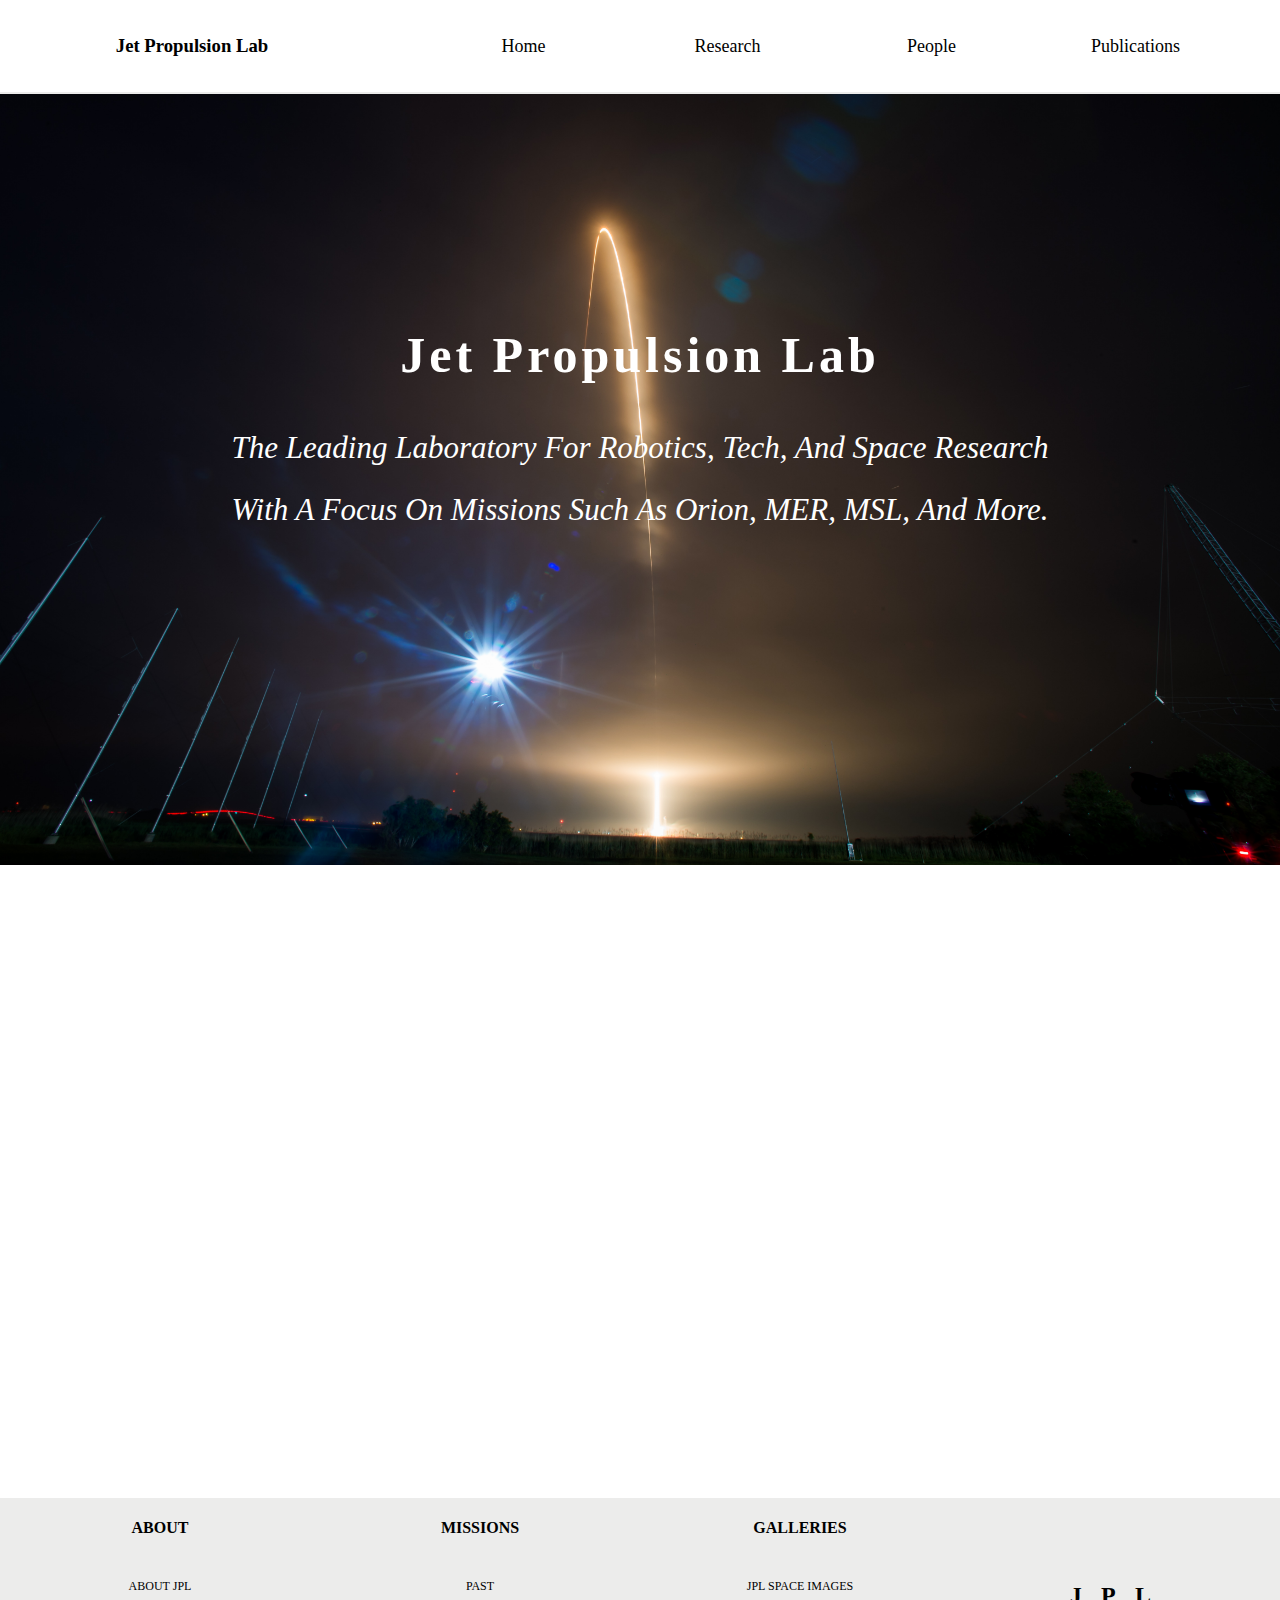
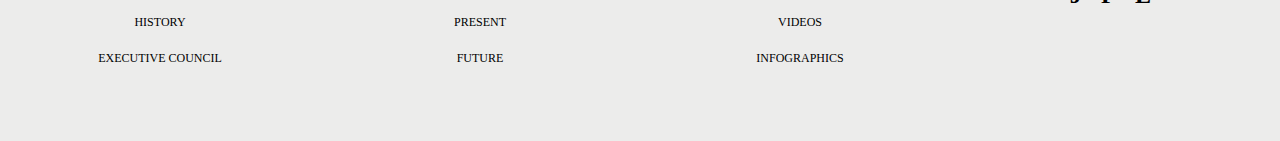
<file: index.html>
<!DOCTYPE html>
<html>
  <head>
    <meta charset="utf-8">
    <title>Landing Page</title>
    <link rel="stylesheet" href="css/landing.css">
    <script src="https://ajax.googleapis.com/ajax/libs/jquery/3.2.1/jquery.min.js"></script>
    <script src="js/main.js"></script>
    <link rel="stylesheet" href="https://use.fontawesome.com/releases/v5.0.13/css/all.css" integrity="sha384-DNOHZ68U8hZfKXOrtjWvjxusGo9WQnrNx2sqG0tfsghAvtVlRW3tvkXWZh58N9jp" crossorigin="anonymous">
  </head>
  <body>
    <header>
      <div id="name">
        <h3>Jet Propulsion Lab</h3>
      </div>
      <div id="nav">
        <nav>
          <ul>
            <a href="index.html"><li>Home</li></a>
            <a href="form.html"><li>Research</li></a>
            <a href="form.html"><li>People</li></a>
            <a href="form.html"><li>Publications</li></a>
          </ul>
        </nav>
      </div>
    </header>
    <div id="img">
      <h1>Jet Propulsion Lab</h1>
      <em>
      <span>The leading laboratory for robotics, tech, and space research</span>
      <br>
      <span>with a focus on missions such as Orion, MER, MSL, and more.</span>
      <br>
    </em>
      <span id="arrow" class="fas fa-angle-double-down"></span>
    </div>
    <div id="about">
      <div id="title" class="hidden">
        <h2>What We Do</h2>
      </div>
      <div id="content" class="hidden">
        <h4>JPL continues its world-leading innovation, implementing programs in planetary exploration, Earth science, space-based astronomy and technology development, while applying its capabilities to technical and scientific problems of national significance. JPL technology developed to enable new missions is also applied on Earth to benefit our everyday lives.</h4>
      </div>
    </div>
    <footer>
        <div id="footer">
          <h4>ABOUT</h4>
          <ul>
            <a href="form.html"><li>ABOUT JPL</li></a>
            <br>
            <a href="form.html"><li>HISTORY</li></a>
            <br>
            <a href="form.html"><li>EXECUTIVE COUNCIL</li></a>
            <br>
          </ul>
        </div>
        <div id="footer">
          <h4>MISSIONS</h4>
          <ul>
            <a href="form.html"><li>PAST</li></a>
            <br>
            <a href="form.html"><li>PRESENT</li></a>
            <br>
            <a href="form.html"><li>FUTURE</li></a>
            <br>
          </ul>
        </div>
        <div id="footer">
          <h4>GALLERIES</h4>
          <ul>
            <a href="form.html"><li>JPL SPACE IMAGES</li></a>
            <br>
            <a href="form.html"><li>VIDEOS</li></a>
            <br>
            <a href="form.html"><li>INFOGRAPHICS</li></a>
            <br>
          </ul>
        </div>
        <div id="footer">
          <h2>JPL</h2>
        </div>
    </footer>
  </body>
</html>
</file>
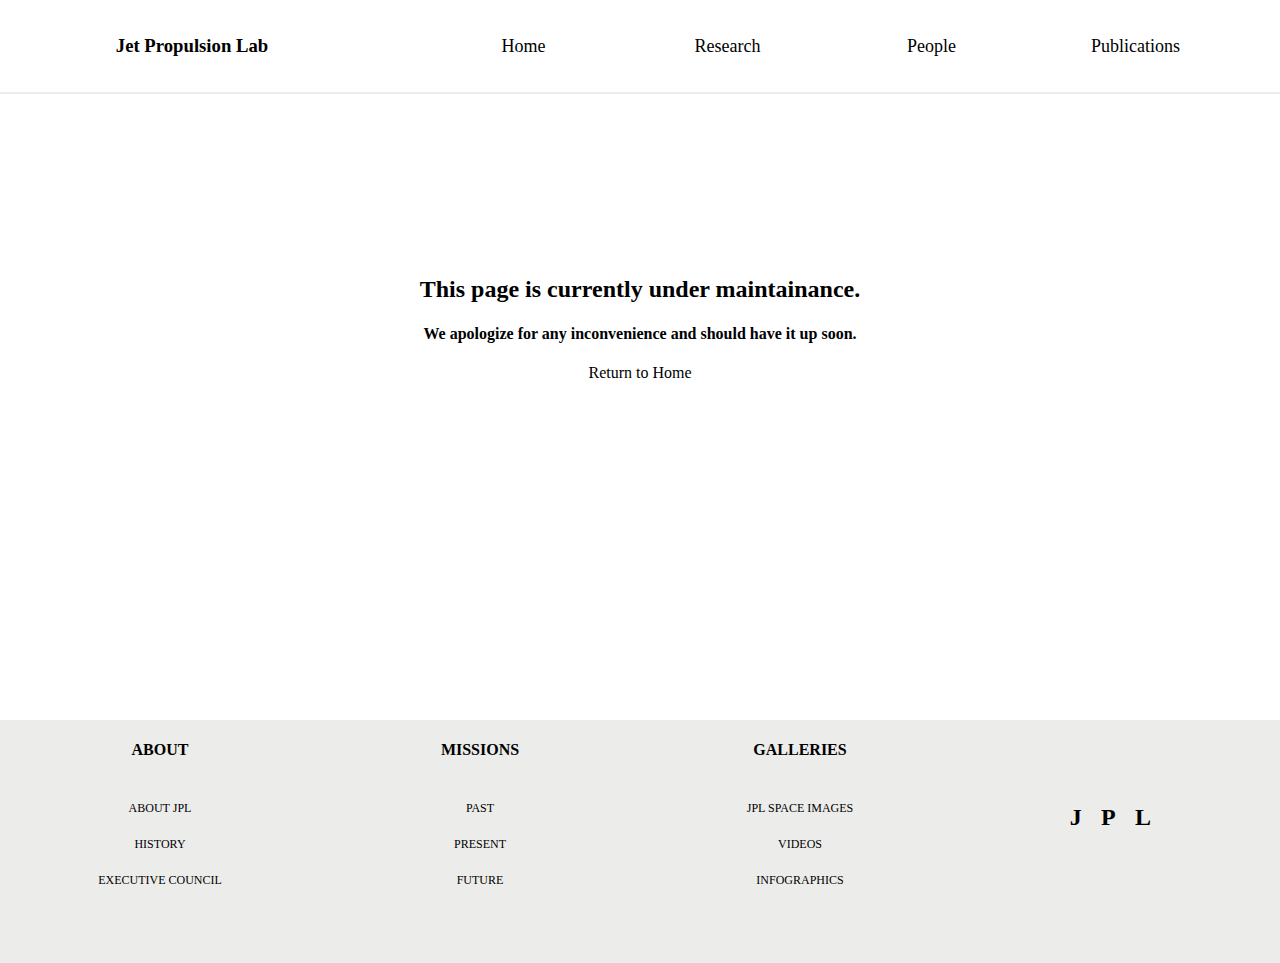
<file: form.html>
<!DOCTYPE html>
<html>
  <head>
    <meta charset="utf-8">
    <title>Landing Page</title>
    <link rel="stylesheet" href="css/landing.css">
  </head>
  <body id="form">
    <header>
      <div id="name">
        <h3>Jet Propulsion Lab</h3>
      </div>
      <div id="nav">
        <nav>
          <ul>
            <a href="index.html"><li>Home</li></a>
            <a href="form.html"><li>Research</li></a>
            <a href="form.html"><li>People</li></a>
            <a href="form.html"><li>Publications</li></a>
          </ul>
        </nav>
      </div>
    </header>

    <div id="unfinished">
      <h2>This page is currently under maintainance.</h2>
      <h4>We apologize for any inconvenience and should have it up soon.</h4>
      <a href="index.html"><span>Return to Home</span></a>
    </div>

    <footer>
        <div id="footer">
          <h4>ABOUT</h4>
          <ul>
            <a href="form.html"><li>ABOUT JPL</li></a>
            <br>
            <a href="form.html"><li>HISTORY</li></a>
            <br>
            <a href="form.html"><li>EXECUTIVE COUNCIL</li></a>
            <br>
          </ul>
        </div>
        <div id="footer">
          <h4>MISSIONS</h4>
          <ul>
            <a href="form.html"><li>PAST</li></a>
            <br>
            <a href="form.html"><li>PRESENT</li></a>
            <br>
            <a href="form.html"><li>FUTURE</li></a>
            <br>
          </ul>
        </div>
        <div id="footer">
          <h4>GALLERIES</h4>
          <ul>
            <a href="form.html"><li>JPL SPACE IMAGES</li></a>
            <br>
            <a href="form.html"><li>VIDEOS</li></a>
            <br>
            <a href="form.html"><li>INFOGRAPHICS</li></a>
            <br>
          </ul>
        </div>
        <div id="footer">
          <h2>JPL</h2>
        </div>
    </footer>
  </body>
</html>
</file>
<file: css/landing.css>
body, html {
    height: 100%;
    margin: 0;
    font-family: "Rockwell";
    background-image: url("../img/img1.jpg");
    background-size: cover;
    background-position: center;
    background-attachment: fixed;
}
#form {
  background-image: none;
  background-color: white;
}
header {
  position: fixed;
  top: 0;
  width: 100%;
  left: 0;
  background-color: white;
  z-index: 1;
  border-bottom: 2px #ECECEB solid;
}
#name {
  width: 30%;
  height: 60px;
  display: inline-block;
  text-align: center;
}
#nav {
  width: 69%;
  display: inline-block;
}
header ul {
  list-style: none;
  text-align: center;
  height: 60px;
  padding-left: 0;
}
ul a {
  color: black;
  font-size: 18px;
  padding-top: 60px;
}
ul li {
  display: inline-block;
  width: 200px;
  text-align: center;
  padding-top: 20px;
}
a:hover {
  text-decoration: underline;
  color: grey;
}
#img {
  padding-top: 100px;
  height: 85%;
  color: white;
  font-family: "brandon-grotesque";
  text-align: center;
}
#img h1 {
  padding-top: 15%;
  font-size: 50px;
  letter-spacing: 0.08em;
  font-style: normal;
  font-family: "Rockwell";
}
#img span {
  font-size: 31px;
  line-height: 2em;
  text-transform: capitalize;
}
#arrow {
  position: absolute;
  bottom: 0;
  color: black;
}
.hidden {
  visibility: hidden;
}
#about {
  background-color: white;
  height: 67%;
  padding-top: 30px;
}
#title{
  padding-top: 20px;
  width: 30%;
  height: 90%;
  border-right: 2px black solid;
  text-align: center;
  display: inline-block;
}
#title h2{
  padding-top: 50%;
}
#content{
  width: 68%;
  height: 90%;
  text-align: justify;
  display: inline-block;
  float: right;
}
#content h4 {
  line-height: 2em;
  font-size: 20px;
  padding-right: 4%;
  padding-top: 15%;
}
footer {
  height: 27%;
  background-color: #ECECEB;
}
footer div{
  width: 25%;
  float: left;
  text-align: center;
}
footer ul {
  padding-left: 0;
}
footer a {
  padding-top: 0;
}
footer li{
  font-size: 12px;
}
footer h2 {
  padding-top: 20%;
  letter-spacing: 0.8em;
}
#unfinished {
  padding-top: 90px;
  height: 70%;
  text-align: center;
}
#unfinished h2 {
  padding-top: 13%;
}
#unfinished a {
  text-decoration: none;
  color: black;
}
#unfinished a:hover {
  text-decoration: underline;
  color: grey;
}
</file>
